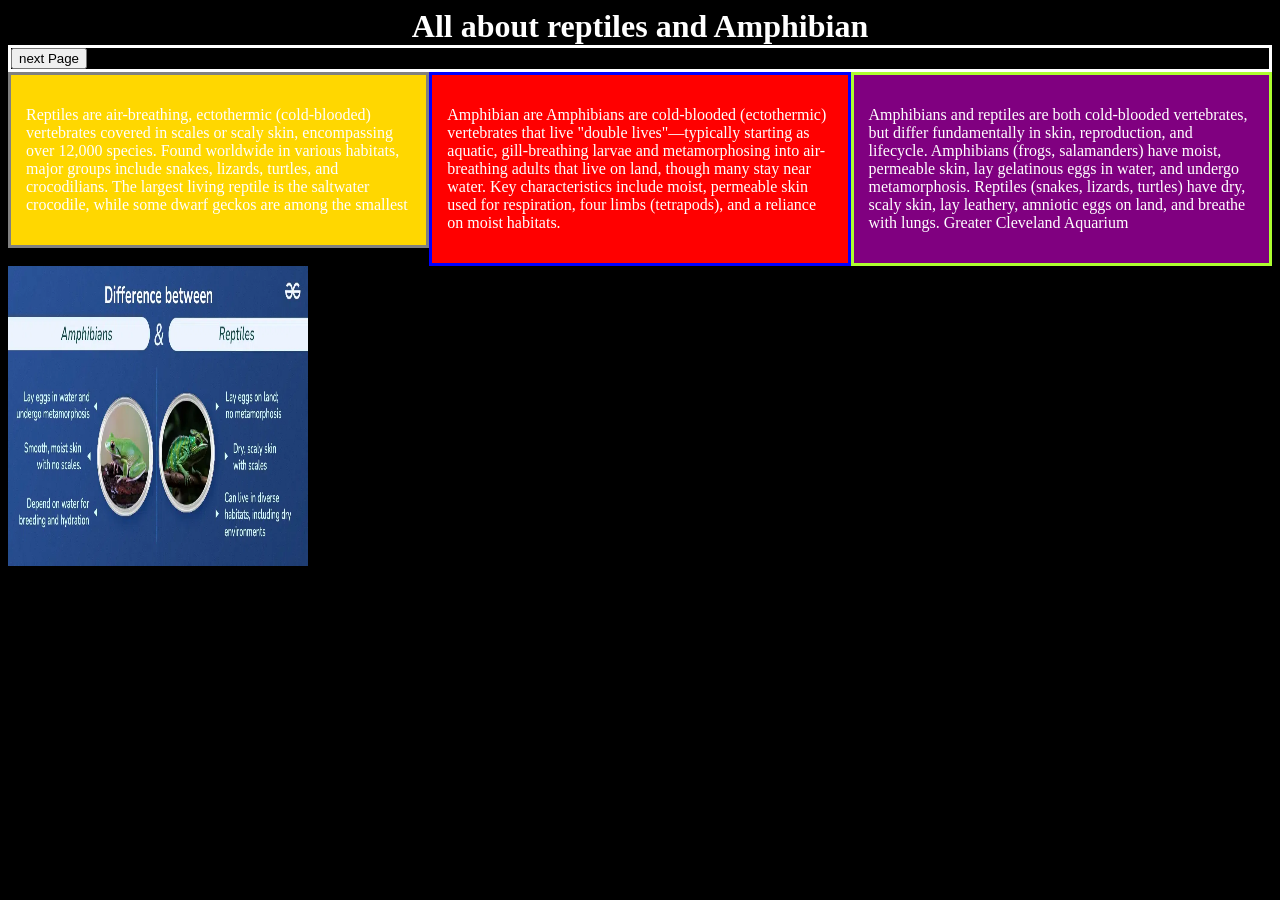
<file: index.html>
<!DOCTYPE html>
<html lang="en">
<head>
    <meta charset="UTF-8">
    <meta name="viewport" content="width=device-width, initial-scale=1.0">
    <title>Reptiles and Amphibian</title>
    <link rel="stylesheet" type="text/css" href="style.css">
</head>
<body>
     <h1>All about reptiles and Amphibian</h1>
  <div class="button1">
        <a href="page2.html">
        <button>next Page</button>
        </a>
        
  </div>
  <div class="container">
    <div class="box LeftAlign">
      <p>Reptiles are air-breathing, ectothermic (cold-blooded) vertebrates covered in scales or scaly skin, encompassing over 12,000 species. 
        Found worldwide in various habitats, major groups include snakes, lizards, turtles, and crocodilians. 
        The largest living reptile is the saltwater crocodile, while some dwarf geckos are among the smallest
      </p>  
    </div>

    <div class="box CenterAlign">
      <p>Amphibian are Amphibians are cold-blooded (ectothermic) vertebrates that live "double lives"—typically starting as aquatic, gill-breathing larvae and metamorphosing into air-breathing adults that live on land, though many stay near water. 
        Key characteristics include moist, permeable skin used for respiration, four limbs (tetrapods), and a reliance on moist habitats.</p>
    </div> 
    
    <div class="box RightAlign">
      <p>Amphibians and reptiles are both cold-blooded vertebrates, but differ fundamentally in skin, reproduction, and lifecycle. Amphibians (frogs, salamanders) have moist, permeable skin, lay gelatinous eggs in water, and undergo metamorphosis. Reptiles (snakes, lizards, turtles) have dry, scaly skin, lay leathery, amniotic eggs on land, and breathe with lungs. 
Greater Cleveland Aquarium
</p>
    </div>
    <div>
         
        
        <div>
          
             <img src="Difference-Between-Amphibians-And-Reptiles-1.webp"width="300px"height="300px ">
        
</div>
  </div>
</body>
</html>
</file>
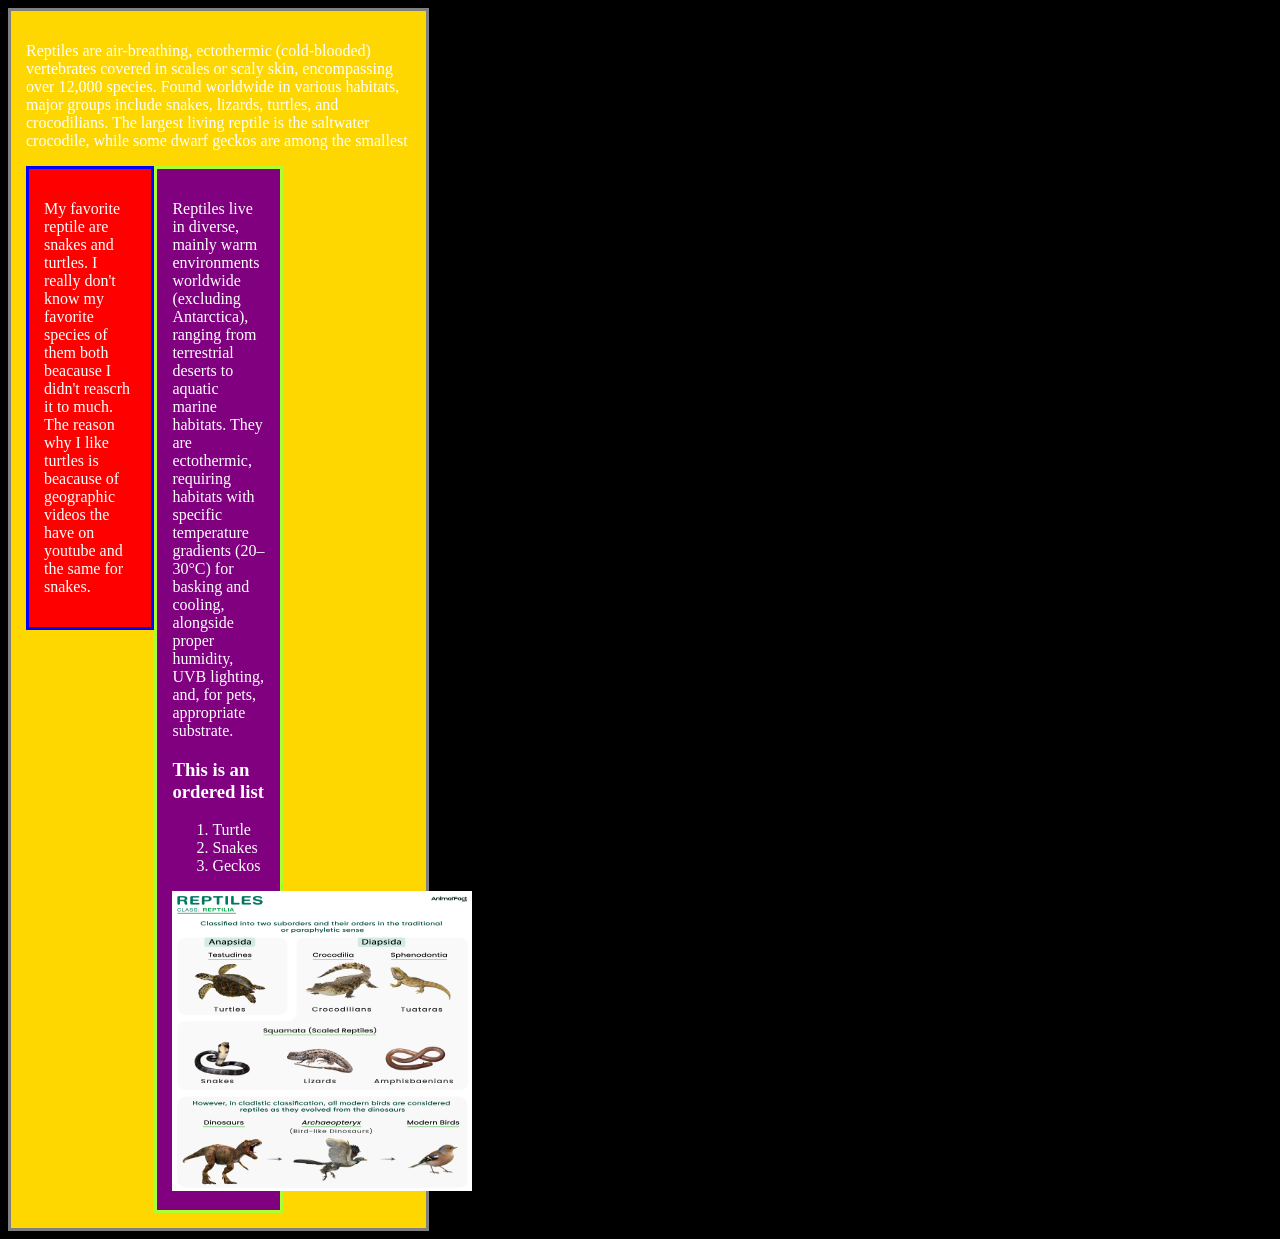
<file: page2.html>
<!DOCTYPE html>
<html lang="en">
<head>
    <meta charset="UTF-8">
    <meta name="viewport" content="width=device-width, initial-scale=1.0">
    <title>Reptiles</title>
    <link rel="stylesheet" type="text/css" href="style.css">
</head>
<body>
      </div>
  <div class="container">
    <div class="box LeftAlign">
      <p>Reptiles are air-breathing, ectothermic (cold-blooded) vertebrates covered in scales or scaly skin, encompassing over 12,000 species. 
        Found worldwide in various habitats, major groups include snakes, lizards, turtles, and crocodilians. 
        The largest living reptile is the saltwater crocodile, while some dwarf geckos are among the smallest
      </p>  
    </d'iv>
      
    <div class="box CenterAlign">     
      <p>My favorite reptile are snakes and turtles. 
            I really don't know my favorite species of them both beacause I didn't reascrh it to much.
            The reason why I like turtles is beacause of geographic videos the have on youtube and the same for snakes.</p> 

    </div> 
    
    <div class="box RightAlign">
      <p>Reptiles live in diverse, mainly warm environments worldwide (excluding Antarctica), 
        ranging from terrestrial deserts to aquatic marine habitats. 
        They are ectothermic, requiring habitats with specific temperature gradients 
        (20–30°C) for basking and cooling, alongside proper humidity, UVB lighting, and, for pets, appropriate substrate. 
</p>
          
            <h3> This is an ordered list</h3>
    <ol>
        <li>Turtle</li>
        <li>Snakes</li>
        <li>Geckos</li>
    </ol>
    <img src="Reptiles-Reptilia.webp.jpg"width="300px"height="300px ">
</body>
</html>
</file>
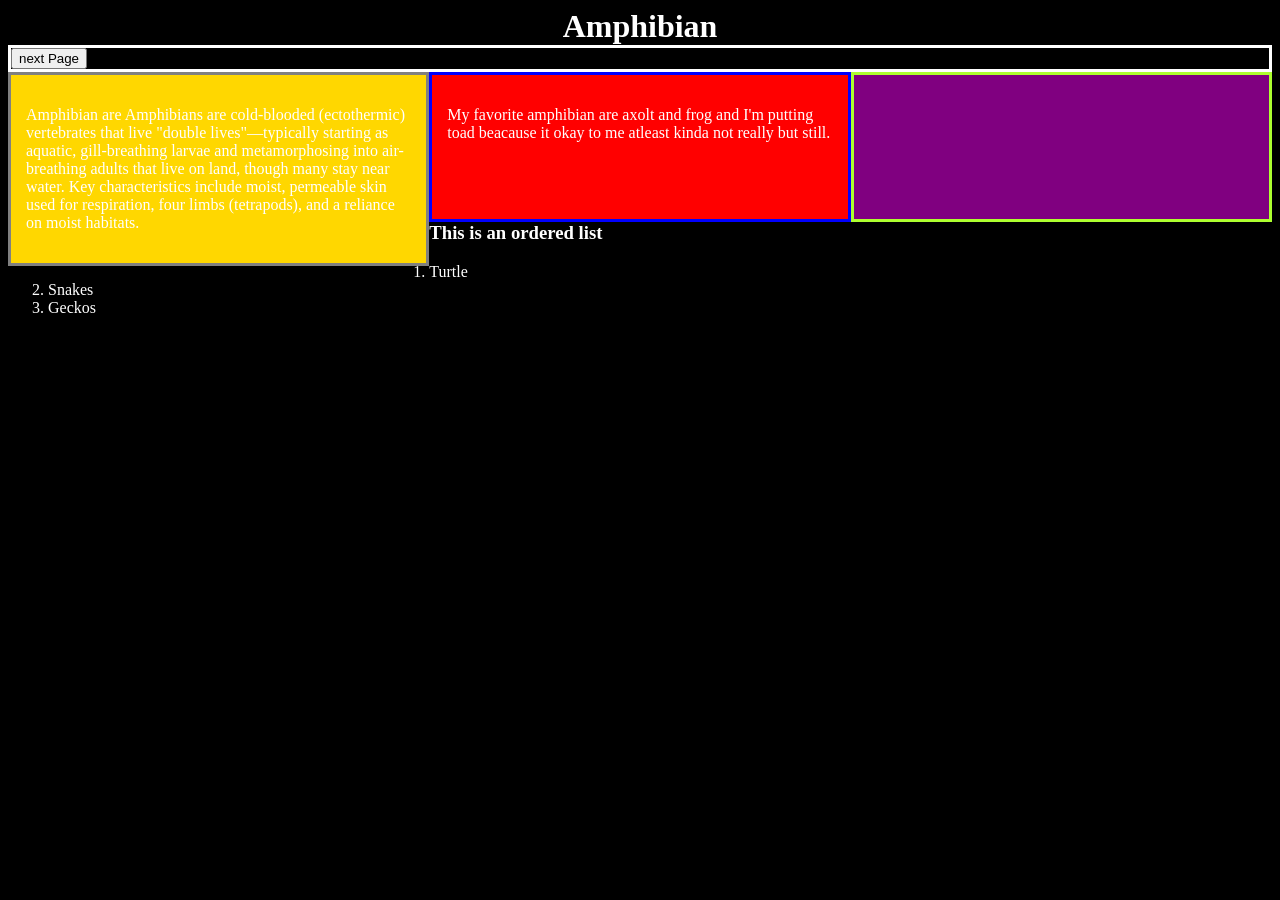
<file: page3.html>
<!DOCTYPE html>
<html lang="en">
<head>
    <meta charset="UTF-8">
    <meta name="viewport" content="width=device-width, initial-scale=1.0">
    <title>Document</title>
    <link rel="stylesheet" type="text/css" href="style.css">
</head>
<body>
    
    
    
    <h1> Amphibian</h1>
  <div class="button1">
        <a href="page2.html">
        <button>next Page</button>
        </a>
        
  </div>
  <div class="container">
    <div class="box LeftAlign">
      <p>
        Amphibian are Amphibians are cold-blooded (ectothermic) vertebrates that live "double lives"—typically starting as aquatic, gill-breathing larvae and metamorphosing into air-breathing adults that live on land, though many stay near water. 
        Key characteristics include moist, permeable skin used for respiration, four limbs (tetrapods), and a reliance on moist habitats.
      </p>  
    </div>

    <div class="box CenterAlign">
       <p>My favorite amphibian are axolt and frog and I'm putting toad beacause it okay to me atleast kinda not really but still.</p>
    </div> 
    
    <div class="box RightAlign">
      <p>
</p>
    </div>
    <div>
        <h3> This is an ordered list</h3>
    <ol>
        <li>Turtle</li>
        <li>Snakes</li>
        <li>Geckos</li>
    </ol>
</body>
</html>
</file>
<file: style.css>
body{
    background-color: black;
    color: white;
}
.container{
    width: 100%;
    overflow: hidden;
}
.box{
    float: left;
    width: 33.33%;
    min-height: 150px;
    padding: 15px;
    color: white;
    box-sizing: border-box;
}
.LeftAlign{
    background-color: gold;
    border: 3px solid gray;

}
    
.CenterAlign{
    background-color: red;
    border: 3px solid blue;

}
.RightAlign{
    background-color: purple;
    border: 3px solid greenyellow;
}

.button1{
    border-color:black;
    border: 3px solid white;
    border-width: auto;
}

.button2{
    border: 3px solid;
    border-color: black;
    display: flex;
    align-content: start;   
}
.button3{
    border: 3px solid;
    border-color: black;
    display: flex;
    align-content: start;
}
h1{
    text-align: center;
    margin: 0 auto;
}
</file>
